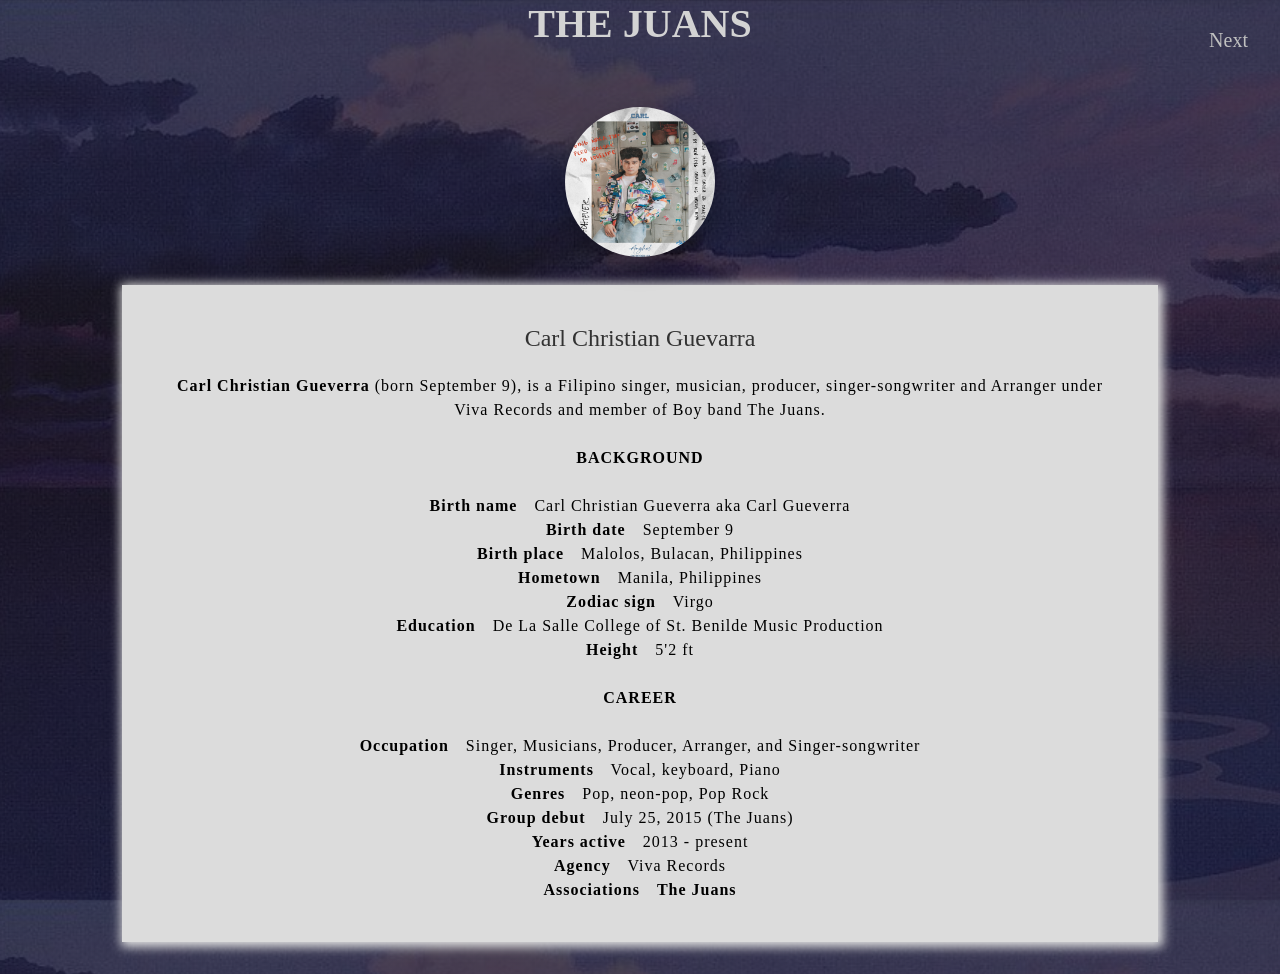
<file: index.html>
<!DOCTYPE html>
<html>
<head>
	<title>The Juans</title>
    <link rel="stylesheet" href="styles.css">
<link href="https://fonts.googleapis.com/css2?family=Zen+Antique+Soft&display=swap" rel="stylesheet">
</head>
<body>
	<nav>
		<div class="navi">
			<ul>
				<li><a href="pages/jap.html">Next</a></li>
			</ul>
		</div>
	</nav>
	<div class="reviews">
		<h2 class="header">The Juans</h2>
	<div class ="revs">
	<div class ="rev">
		<div class ="pics">
			<img src="images/carl.png" width = 250px>
		</div>
		<div class="quotes">
			<div class = "name">Carl Christian Guevarra</div><br>
			<div class = description><strong>Carl Christian Gueverra</strong> (born September 9), is a Filipino singer, musician, producer, singer-songwriter and Arranger under Viva Records and member of Boy band The Juans.<br><br>
<strong>BACKGROUND</strong><br><br>
<strong>Birth name</strong>&emsp;Carl Christian Gueverra aka Carl Gueverra<br>
<strong>Birth date</strong>&emsp;September 9<br>
<strong>Birth place</strong>&emsp;Malolos, Bulacan, Philippines<br>
<strong>Hometown</strong>&emsp;Manila, Philippines<br>
<strong>Zodiac sign</strong>&emsp;Virgo<br>
<strong>Education</strong>&emsp;De La Salle College of St. Benilde Music Production<br>
<strong>Height</strong>&emsp;5'2 ft<br>
<br><strong>CAREER</strong><br><br>
<strong>Occupation</strong>&emsp;Singer, Musicians, Producer, Arranger, and Singer-songwriter<br>
<strong>Instruments</strong>&emsp;Vocal, keyboard, Piano<br>
<strong>Genres</strong>&emsp;Pop, neon-pop, Pop Rock<br>
<strong>Group debut</strong>&emsp;July 25, 2015 (The Juans)<br>
<strong>Years active</strong>&emsp;2013 - present<br>
<strong>Agency</strong>&emsp;Viva Records<br>
<strong>Associations</strong>&emsp;<strong>The Juans</strong><br>
</div>
		</div>
	</div>
	</div>
	</div>
	</div>
</body>
</html>
</file>
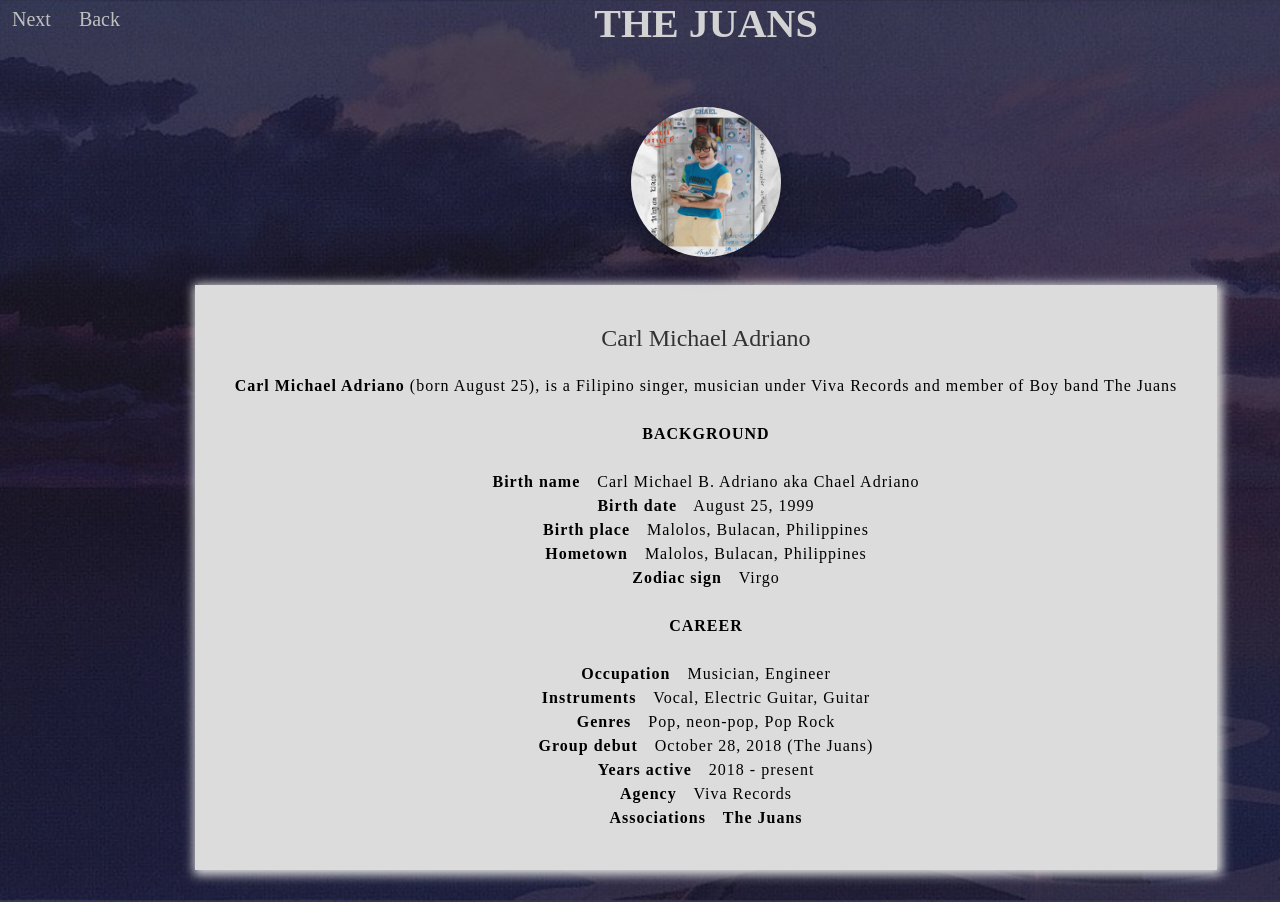
<file: pages/carm.html>
<!DOCTYPE html>
<html>
<head>
	<title>The Juans</title>
    <link rel="stylesheet" href="styles.css">
<link href="https://fonts.googleapis.com/css2?family=Zen+Antique+Soft&display=swap" rel="stylesheet">
</head>
<body>
	<nav>
		<div class="navi">
			<ul>
				<li><a href="dav.html">Next</a></li>
				<li><a href="jos.html">Back</a></li>
			</ul>
		</div>
	</nav>
	<div class="reviews">
		<h2 class="header">The Juans</h2>
	<div class ="revs">
	<div class ="rev">
		<div class ="pics">
			<img src="images/carm.png" width = 250px>
		</div>
		<div class="quotes">
			<div class = "name">Carl Michael Adriano </div><br>
			<div class = description><strong>Carl Michael Adriano </strong> (born August 25), is a Filipino singer, musician under Viva Records and member of Boy band The Juans<br><br>
			<strong>BACKGROUND</strong><br><br>
			<strong>Birth name</strong>&emsp;Carl Michael B. Adriano aka Chael Adriano<br>
			<strong>Birth date</strong>&emsp;August 25, 1999<br>
			<strong>Birth place</strong>&emsp;Malolos, Bulacan, Philippines<br>
			<strong>Hometown</strong>&emsp;Malolos, Bulacan, Philippines<br>
			<strong>Zodiac sign</strong>&emsp;Virgo<br>
			<!--<strong>Education</strong>&emsp;De La Salle College of St. Benilde Music Production<br>-->
			<!--<strong>Height</strong>&emsp;5'6 ft<br>-->
			<br><strong>CAREER</strong><br><br>
			<strong>Occupation</strong>&emsp;Musician, Engineer<br>
			<strong>Instruments</strong>&emsp;Vocal, Electric Guitar, Guitar<br>
			<strong>Genres</strong>&emsp;Pop, neon-pop, Pop Rock<br>
			<strong>Group debut</strong>&emsp;October 28, 2018 (The Juans)<br>
			<strong>Years active</strong>&emsp;2018 - present<br>
			<strong>Agency</strong>&emsp;Viva Records<br>
			<strong>Associations</strong>&emsp;<strong>The Juans</strong><br>
			</div>
		</div>
	</div>
	</div>
	</div>
	</div>
</body>
</html>
</file>
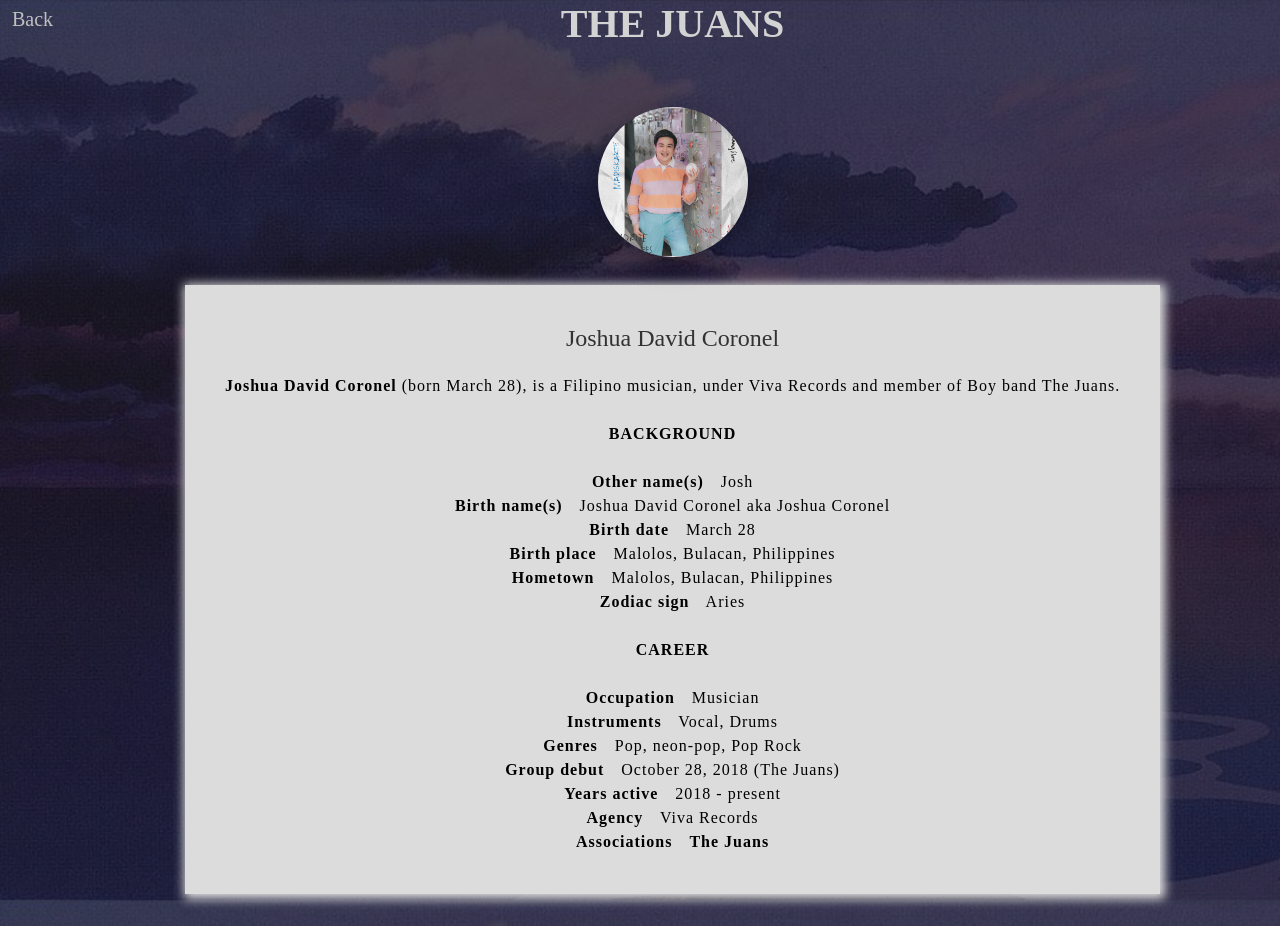
<file: pages/dav.html>
<!DOCTYPE html>
<html>
<head>
	<title>The Juans</title>
    <link rel="stylesheet" href="styles.css">
<link href="https://fonts.googleapis.com/css2?family=Zen+Antique+Soft&display=swap" rel="stylesheet">
</head>
<body>
	<nav>
		<div class="navi">
			<ul>
				<li><a href="carm.html">Back</a></li>
			</ul>
		</div>
	</nav>
	<div class="reviews">
		<h2 class="header">The Juans</h2>
	<div class ="revs">
	<div class ="rev">
		<div class ="pics">
			<img src="images/dav.png" width = 250px>
		</div>
		<div class="quotes">
			<div class = "name">Joshua David Coronel</div><br>
			<div class = description><strong>Joshua David Coronel</strong> (born March 28), is a Filipino musician, under Viva Records and member of Boy band The Juans.<br><br>
			<strong>BACKGROUND</strong><br><br>
			<strong>Other name(s)</strong>&emsp;Josh<br>
			<strong>Birth name(s)</strong>&emsp;Joshua David Coronel aka Joshua Coronel<br>
			<strong>Birth date</strong>&emsp;March 28<br>
			<strong>Birth place</strong>&emsp;Malolos, Bulacan, Philippines<br>
			<strong>Hometown</strong>&emsp;Malolos, Bulacan, Philippines<br>
			<strong>Zodiac sign</strong>&emsp;Aries<br>
			<!--<strong>Education</strong>&emsp;De La Salle College of St. Benilde Music Production<br>-->
			<!--<strong>Height</strong>&emsp;5'6 ft<br>-->
			<br><strong>CAREER</strong><br><br>
			<strong>Occupation</strong>&emsp;Musician<br>
			<strong>Instruments</strong>&emsp;Vocal, Drums<br>
			<strong>Genres</strong>&emsp;Pop, neon-pop, Pop Rock<br>
			<strong>Group debut</strong>&emsp;October 28, 2018 (The Juans)<br>
			<strong>Years active</strong>&emsp;2018 - present<br>
			<strong>Agency</strong>&emsp;Viva Records<br>
			<strong>Associations</strong>&emsp;<strong>The Juans</strong><br>
			</div>
		</div>
	</div>
	</div>
	</div>
	</div>
</body>
</html>
</file>
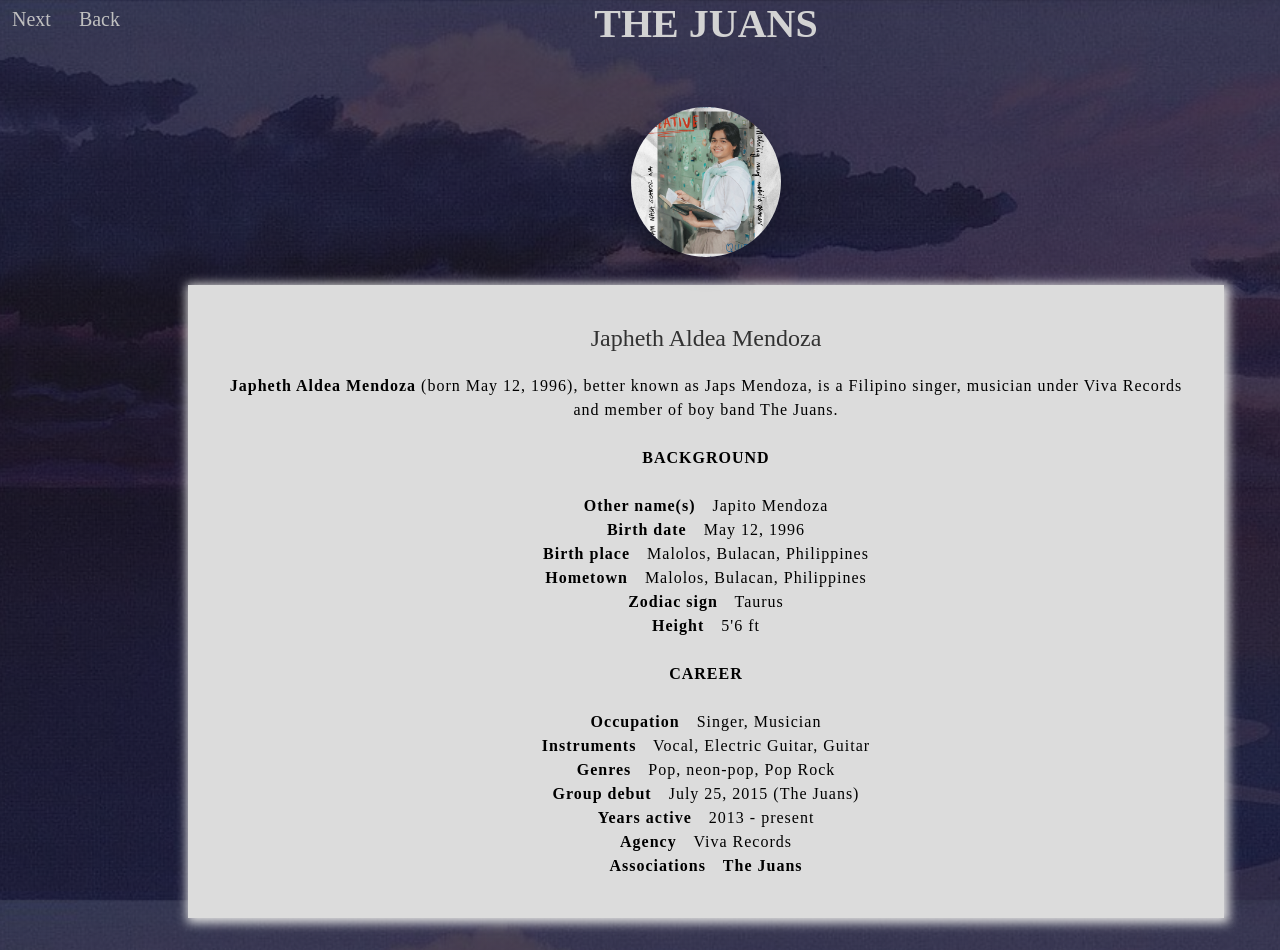
<file: pages/jap.html>
<!DOCTYPE html>
<html>
<head>
	<title>The Juans</title>
    <link rel="stylesheet" href="styles.css">
<link href="https://fonts.googleapis.com/css2?family=Zen+Antique+Soft&display=swap" rel="stylesheet">
</head>
<body>
	<nav>
		<div class="navi">
			<ul>
				<li><a href="jos.html">Next</a></li>
				<li><a href="../index.html">Back</a></li>
			</ul>
		</div>
	</nav>
	<div class="reviews">
		<h2 class="header">The Juans</h2>
	<div class ="revs">
	<div class ="rev">
		<div class ="pics">
			<img src="images/jap.png" width = 250px>
		</div>
		<div class="quotes">
			<div class = "name">Japheth Aldea Mendoza</div><br>
			<div class = description><strong>Japheth Aldea Mendoza </strong> (born May 12, 1996), better known as Japs Mendoza, is a Filipino singer, musician under Viva Records and member of boy band The Juans.<br><br>
			<strong>BACKGROUND</strong><br><br>
			<strong>Other name(s)</strong>&emsp;Japito Mendoza<br>
			<strong>Birth date</strong>&emsp;May 12, 1996<br>
			<strong>Birth place</strong>&emsp;Malolos, Bulacan, Philippines<br>
			<strong>Hometown</strong>&emsp;Malolos, Bulacan, Philippines<br>
			<strong>Zodiac sign</strong>&emsp;Taurus<br>
			<!--<strong>Education</strong>&emsp;De La Salle College of St. Benilde Music Production<br>-->
			<strong>Height</strong>&emsp;5'6 ft<br>
			<br><strong>CAREER</strong><br><br>
			<strong>Occupation</strong>&emsp;Singer, Musician<br>
			<strong>Instruments</strong>&emsp;Vocal, Electric Guitar, Guitar<br>
			<strong>Genres</strong>&emsp;Pop, neon-pop, Pop Rock<br>
			<strong>Group debut</strong>&emsp;July 25, 2015 (The Juans)<br>
			<strong>Years active</strong>&emsp;2013 - present<br>
			<strong>Agency</strong>&emsp;Viva Records<br>
			<strong>Associations</strong>&emsp;<strong>The Juans</strong><br>
			</div>
		</div>
	</div>
	</div>
	</div>
	</div>
</body>
</html>
</file>
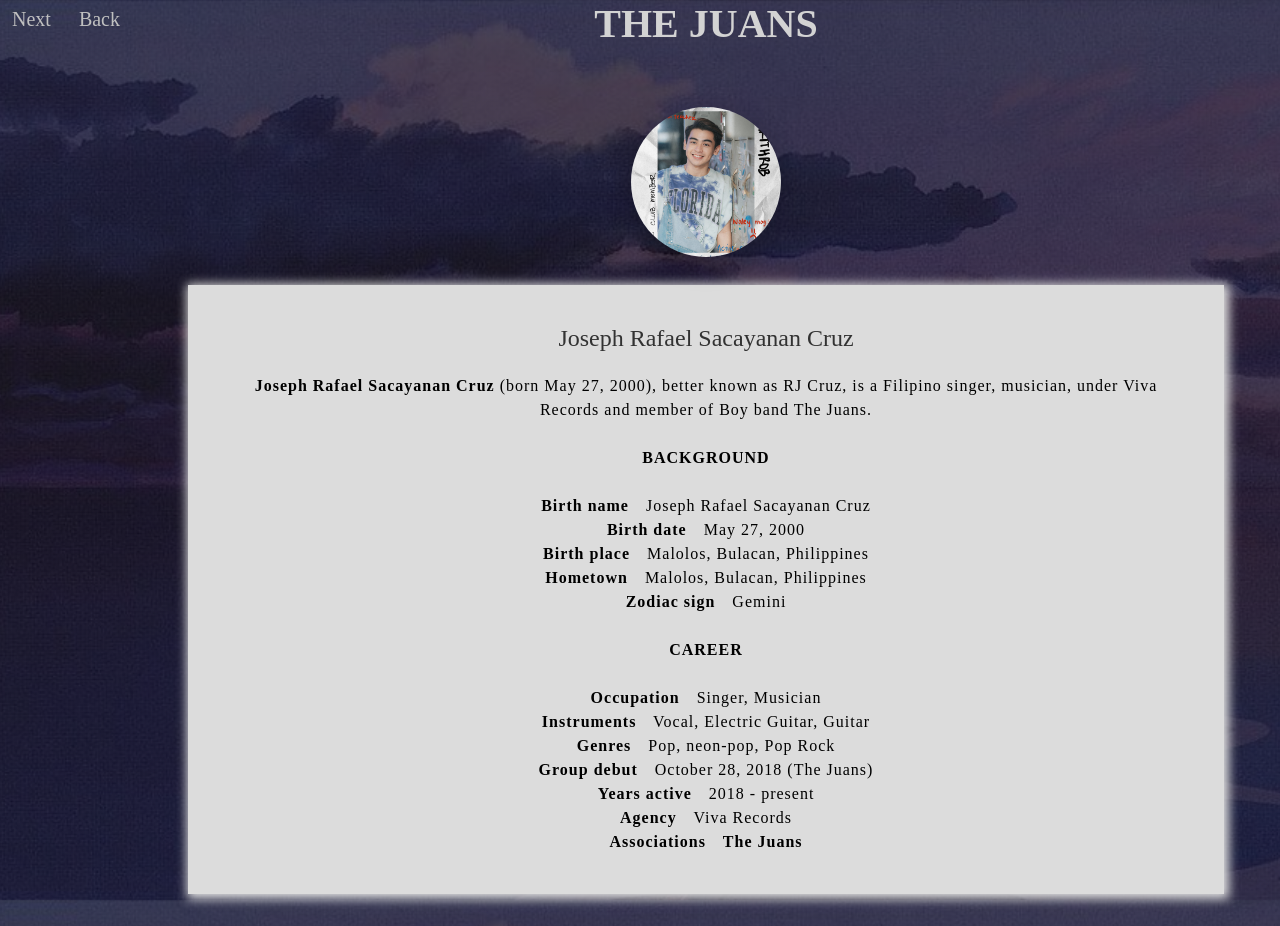
<file: pages/jos.html>
<!DOCTYPE html>
<html>
<head>
	<title>The Juans</title>
    <link rel="stylesheet" href="styles.css">
<link href="https://fonts.googleapis.com/css2?family=Zen+Antique+Soft&display=swap" rel="stylesheet">
</head>
<body>
	<nav>
		<div class="navi">
			<ul>
				<li><a href="carm.html">Next</a></li>
				<li><a href="jap.html">Back</a></li>
			</ul>
		</div>
	</nav>
	<div class="reviews">
		<h2 class="header">The Juans</h2>
	<div class ="revs">
	<div class ="rev">
		<div class ="pics">
			<img src="images/jos.png" width = 250px>
		</div>
		<div class="quotes">
			<div class = "name">Joseph Rafael Sacayanan Cruz</div><br>
			<div class = description><strong>Joseph Rafael Sacayanan Cruz</strong> (born May 27, 2000), better known as RJ Cruz, is a Filipino singer, musician, under Viva Records and member of Boy band The Juans.<br><br>
			<strong>BACKGROUND</strong><br><br>
			<strong>Birth name</strong>&emsp;Joseph Rafael Sacayanan Cruz<br>
			<strong>Birth date</strong>&emsp;May 27, 2000<br>
			<strong>Birth place</strong>&emsp;Malolos, Bulacan, Philippines<br>
			<strong>Hometown</strong>&emsp;Malolos, Bulacan, Philippines<br>
			<strong>Zodiac sign</strong>&emsp;Gemini<br>
			<!--<strong>Education</strong>&emsp;De La Salle College of St. Benilde Music Production<br>-->
			<!--<strong>Height</strong>&emsp;5'6 ft<br>-->
			<br><strong>CAREER</strong><br><br>
			<strong>Occupation</strong>&emsp;Singer, Musician<br>
			<strong>Instruments</strong>&emsp;Vocal, Electric Guitar, Guitar<br>
			<strong>Genres</strong>&emsp;Pop, neon-pop, Pop Rock<br>
			<strong>Group debut</strong>&emsp;October 28, 2018 (The Juans)<br>
			<strong>Years active</strong>&emsp;2018 - present<br>
			<strong>Agency</strong>&emsp;Viva Records<br>
			<strong>Associations</strong>&emsp;<strong>The Juans</strong><br>
			</div>
		</div>
	</div>
	</div>
	</div>
	</div>
</body>
</html>
</file>
<file: styles.css>
*{
  box-sizing: border-box;
  margin: 0;
  padding: 0;
}
body{
  display: flex;
  height: 100vh;
  background-image: linear-gradient(rgba(4,9,30,0.7),rgba(4,9,30,0.7)),url(bg.jpg);
  background-position: center;
  background-size: cover;
  position: relative;
}
.reviews{
  margin: auto;
  padding: 0 1rem;
  max-width: 1100px;
  text-align: center;
}
.header{
  font-size: 2.5rem;
  text-transform: uppercase;
  color: rgb(211, 211, 211);
  margin-bottom: .5rem;
}
.revs{
  margin: 2rem auto;
  display: flex;
  flex-wrap: wrap;
}
.rev{
  margin: 0 1rem;
  min-width: 300px;
  flex: 1;
}
.pics{
  margin: 1.75rem auto;
  width: 150px;
  height: 150px;
}
img{
  width: 100%;
  height: 100%;
  object-fit: cover;
  border-radius: 50%;
  box-shadow: 0 10px 25px rgba(0, 0, 0, .25);
}
.quotes{
  background-color: rgb(220,220,220);
  padding: 2.5rem;
  box-shadow: 2px 2px 10px 3px rgb(225, 225, 225);
}
.name{
  font-size: 1.5rem;
  color: rgb(50, 50, 50);
  margin-bottom: .25rem;
}
.description{
  line-height: 1.5rem;
  letter-spacing: 1px;
  color: #000000;
}
.navi ul li{
    list-style: none;
    display: inline-block;
    padding: 14px 12px;
    position: absolute;
    top: 15px;
    right: 20px;
}
.navi ul li a{
    color: #C0C0C0;
    text-decoration: none;
    font-size: 20px;
    transition: 0.2s;
}
.navi ul li::after{
    content: '';
    width: 0%;
    height: 1.3px;
    background: #D3D3D3;
    display: block;
    margin: auto;
    transition: 0.3s;
}
.navi ul li:hover::after{
    width: 100%;
}
.navi ul li a:hover{
    font-size: 21.5px;
}
</file>
<file: pages/styles.css>
*{
  box-sizing: border-box;
  margin: 0;
  padding: 0;
}
body{
  display: flex;
  height: 100vh;
  background-image: linear-gradient(rgba(4,9,30,0.7),rgba(4,9,30,0.7)),url(bg.jpg);
  background-position: center;
  background-size: cover;
  position: relative;
}
.reviews{
  margin: auto;
  padding: 0 1rem;
  max-width: 1100px;
  text-align: center;
}
.header{
  font-size: 2.5rem;
  text-transform: uppercase;
  color: rgb(211, 211, 211);
  margin-bottom: .5rem;
}
.revs{
  margin: 2rem auto;
  display: flex;
  flex-wrap: wrap;
}
.rev{
  margin: 0 1rem;
  min-width: 300px;
  flex: 1;
}
.pics{
  margin: 1.75rem auto;
  width: 150px;
  height: 150px;
}
img{
  width: 100%;
  height: 100%;
  object-fit: cover;
  border-radius: 50%;
  box-shadow: 0 10px 25px rgba(0, 0, 0, .25);
}
.quotes{
  background-color: rgb(220,220,220);
  padding: 2.5rem;
  box-shadow: 2px 2px 10px 3px rgb(225, 225, 225);
}
.name{
  font-size: 1.5rem;
  color: rgb(50, 50, 50);
  margin-bottom: .25rem;
}
.description{
  line-height: 1.5rem;
  letter-spacing: 1px;
  color: #000000;
}
.navi{
    flex: 1;
    text-align: right;
}
.navi ul li{
    list-style: none;
    display: inline-block;
    padding: 8px 12px;
    position: relative;
}
.navi ul li a{
    color: #C0C0C0;
    text-decoration: none;
    font-size: 20px;
    transition: 0.2s;
}
.navi ul li::after{
    content: '';
    width: 0%;
    height: 1.3px;
    background: #D3D3D3;
    display: block;
    margin: auto;
    transition: 0.3s;
}
.navi ul li:hover::after{
    width: 100%;
}
.navi ul li a:hover{
    font-size: 21.5px;
}
</file>
